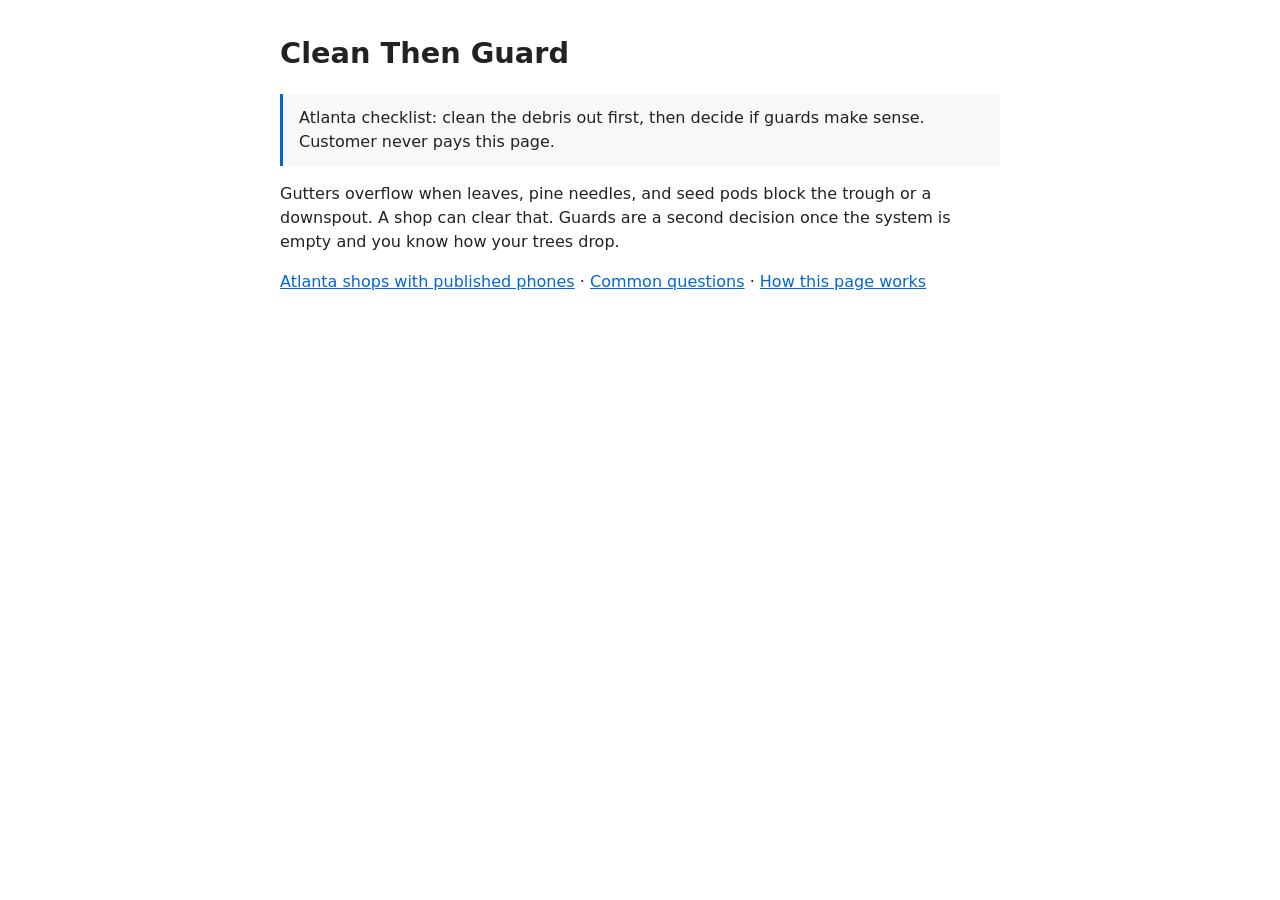
<file: index.html>
<!DOCTYPE html>
<html lang="en">
<head>
<meta charset="utf-8">
<title>Clean Then Guard — Atlanta gutter checklist</title>
<meta name="description" content="Atlanta homeowners: clean the debris out of the gutters first, then decide if guards make sense for your trees and roof. Numbers copied from each shop's own site.">
<link rel="stylesheet" href="styles.css">
<script type="application/ld+json">
{
  "@context": "https://schema.org",
  "@type": "HowTo",
  "name": "Clean gutters first, then decide on guards",
  "description": "Remove debris and test flow before quoting gutter guards on an Atlanta home.",
  "step": [
    {"@type": "HowToStep", "name": "Ask for a clean and flow test", "text": "Have the shop clear every section and flush every downspout, then watch water leave the property."},
    {"@type": "HowToStep", "name": "Note tree cover and roof pitch", "text": "Oak, pine, and maple debris behaves differently. Ask which guard type (if any) fits that mix."},
    {"@type": "HowToStep", "name": "Get the clean price separate from any guard quote", "text": "Cleaning is one job. Guards are a later decision after the system is empty and pitched correctly."}
  ]
}
</script>
</head>
<body>
<h1>Clean Then Guard</h1>
<p class="note">Atlanta checklist: clean the debris out first, then decide if guards make sense. Customer never pays this page.</p>
<p>Gutters overflow when leaves, pine needles, and seed pods block the trough or a downspout. A shop can clear that. Guards are a second decision once the system is empty and you know how your trees drop.</p>
<p><a href="atlanta.html">Atlanta shops with published phones</a> · <a href="answers.html">Common questions</a> · <a href="disclose.html">How this page works</a></p>
</body>
</html>
</file>
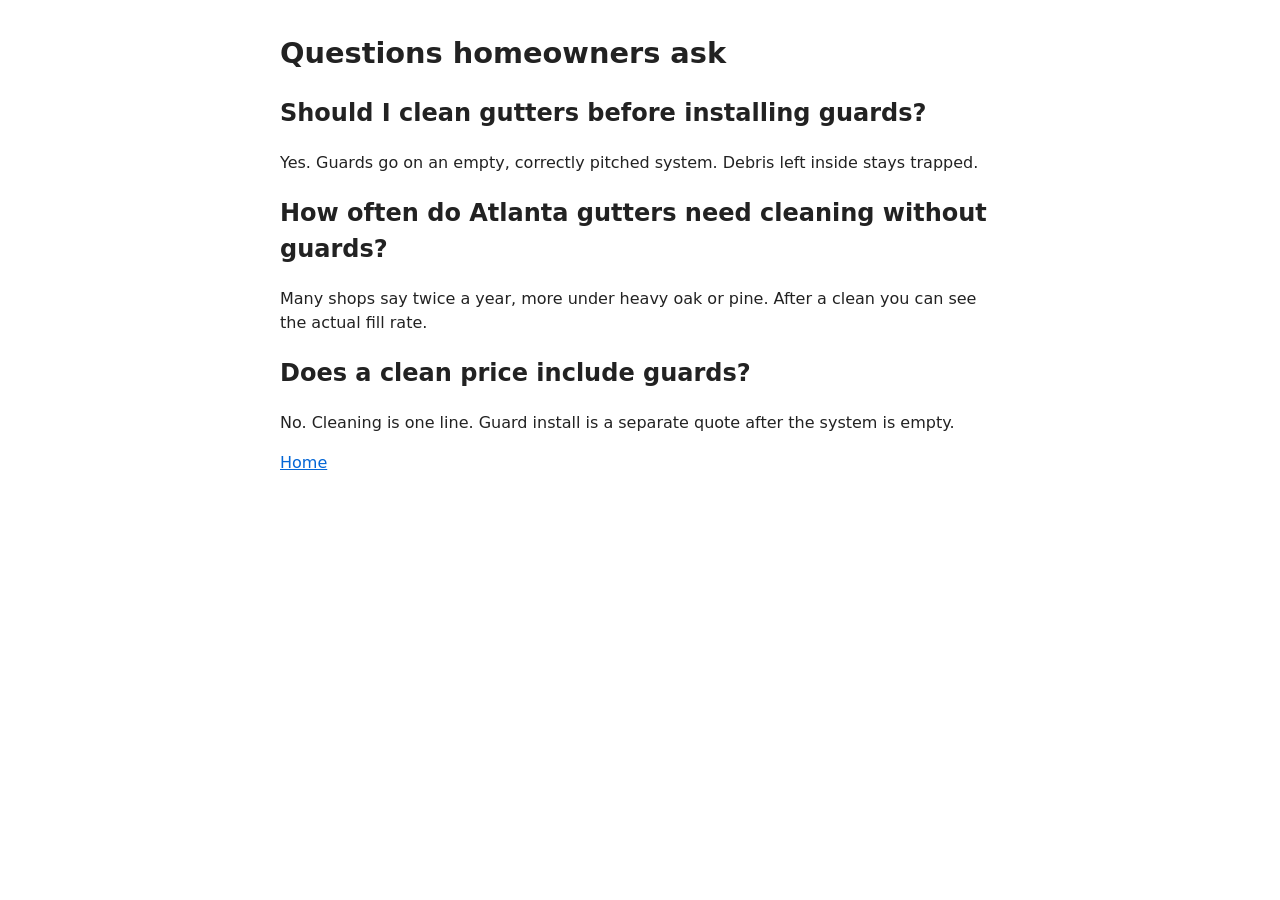
<file: answers.html>
<!DOCTYPE html>
<html lang="en">
<head>
<meta charset="utf-8">
<title>Atlanta gutter questions — clean then guard</title>
<meta name="description" content="FAQ for Atlanta homeowners deciding whether to clean gutters only or add guards after the clean.">
<link rel="stylesheet" href="styles.css">
<script type="application/ld+json">
{
  "@context": "https://schema.org",
  "@type": "FAQPage",
  "mainEntity": [
    {"@type": "Question", "name": "Should I clean gutters before installing guards?", "acceptedAnswer": {"@type": "Answer", "text": "Yes. Guards go on an empty, correctly pitched system. Debris left inside stays trapped."}},
    {"@type": "Question", "name": "How often do Atlanta gutters need cleaning without guards?", "acceptedAnswer": {"@type": "Answer", "text": "Many shops say twice a year, more under heavy oak or pine. After a clean you can see the actual fill rate."}},
    {"@type": "Question", "name": "Does a clean price include guards?", "acceptedAnswer": {"@type": "Answer", "text": "No. Cleaning is one line. Guard install is a separate quote after the system is empty."}}
  ]
}
</script>
</head>
<body>
<h1>Questions homeowners ask</h1>
<h2>Should I clean gutters before installing guards?</h2>
<p>Yes. Guards go on an empty, correctly pitched system. Debris left inside stays trapped.</p>
<h2>How often do Atlanta gutters need cleaning without guards?</h2>
<p>Many shops say twice a year, more under heavy oak or pine. After a clean you can see the actual fill rate.</p>
<h2>Does a clean price include guards?</h2>
<p>No. Cleaning is one line. Guard install is a separate quote after the system is empty.</p>
<p><a href="index.html">Home</a></p>
</body>
</html>
</file>
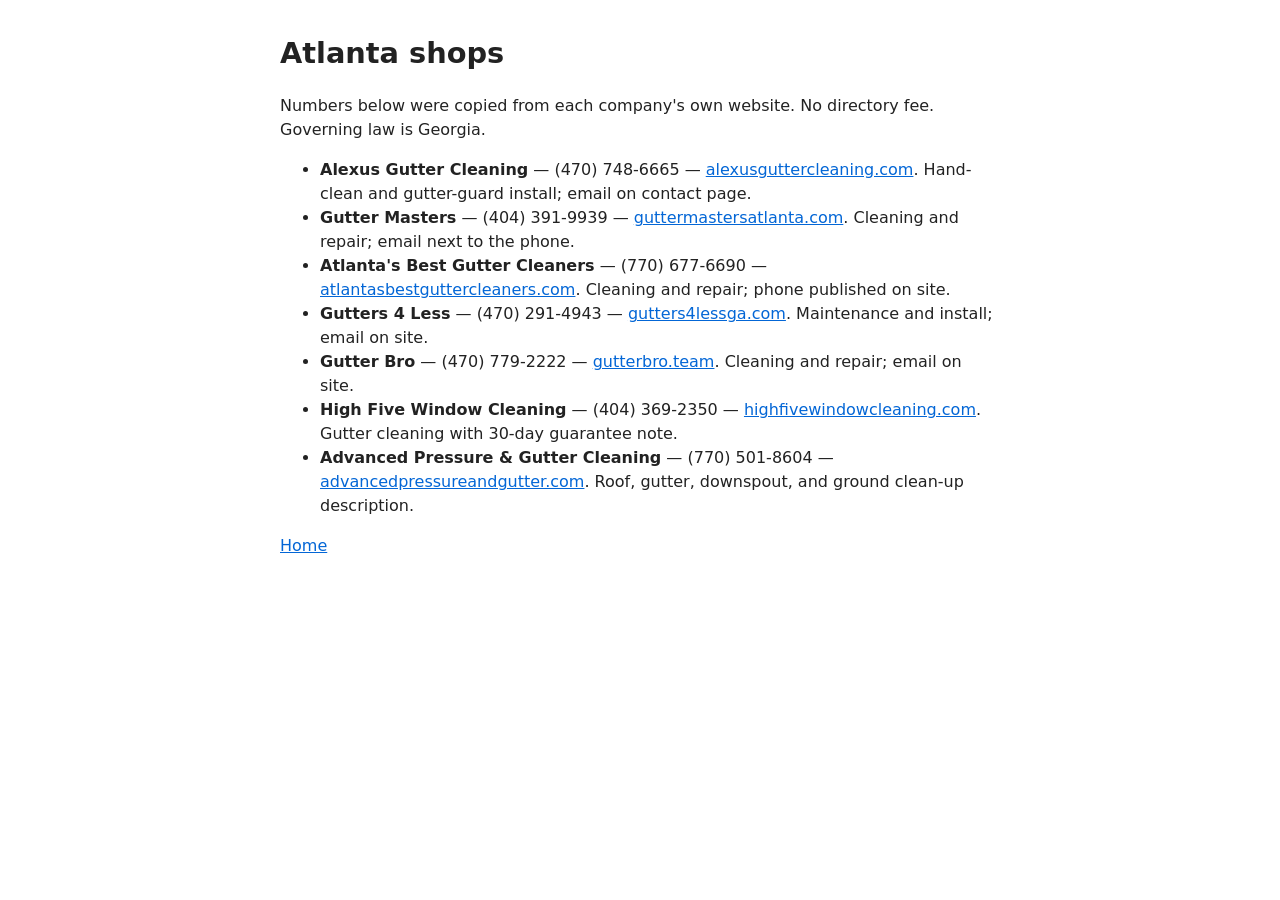
<file: atlanta.html>
<!DOCTYPE html>
<html lang="en">
<head>
<meta charset="utf-8">
<title>Atlanta gutter clean-then-guard shops</title>
<meta name="description" content="Atlanta-area gutter shops that publish a phone on their own site. Clean first, then decide on guards.">
<link rel="stylesheet" href="styles.css">
</head>
<body>
<h1>Atlanta shops</h1>
<p>Numbers below were copied from each company's own website. No directory fee. Governing law is Georgia.</p>
<ul>
<li><strong>Alexus Gutter Cleaning</strong> — (470) 748-6665 — <a href="https://alexusguttercleaning.com/">alexusguttercleaning.com</a>. Hand-clean and gutter-guard install; email on contact page.</li>
<li><strong>Gutter Masters</strong> — (404) 391-9939 — <a href="https://guttermastersatlanta.com/services/gutter-cleaning-repair/">guttermastersatlanta.com</a>. Cleaning and repair; email next to the phone.</li>
<li><strong>Atlanta's Best Gutter Cleaners</strong> — (770) 677-6690 — <a href="https://atlantasbestguttercleaners.com/">atlantasbestguttercleaners.com</a>. Cleaning and repair; phone published on site.</li>
<li><strong>Gutters 4 Less</strong> — (470) 291-4943 — <a href="https://www.gutters4lessga.com/">gutters4lessga.com</a>. Maintenance and install; email on site.</li>
<li><strong>Gutter Bro</strong> — (470) 779-2222 — <a href="https://www.gutterbro.team/">gutterbro.team</a>. Cleaning and repair; email on site.</li>
<li><strong>High Five Window Cleaning</strong> — (404) 369-2350 — <a href="https://highfivewindowcleaning.com/gutter-cleaning/">highfivewindowcleaning.com</a>. Gutter cleaning with 30-day guarantee note.</li>
<li><strong>Advanced Pressure & Gutter Cleaning</strong> — (770) 501-8604 — <a href="https://www.advancedpressureandgutter.com/services/gutter-services/gutter-cleaning-service">advancedpressureandgutter.com</a>. Roof, gutter, downspout, and ground clean-up description.</li>
</ul>
<p><a href="index.html">Home</a></p>
</body>
</html>
</file>
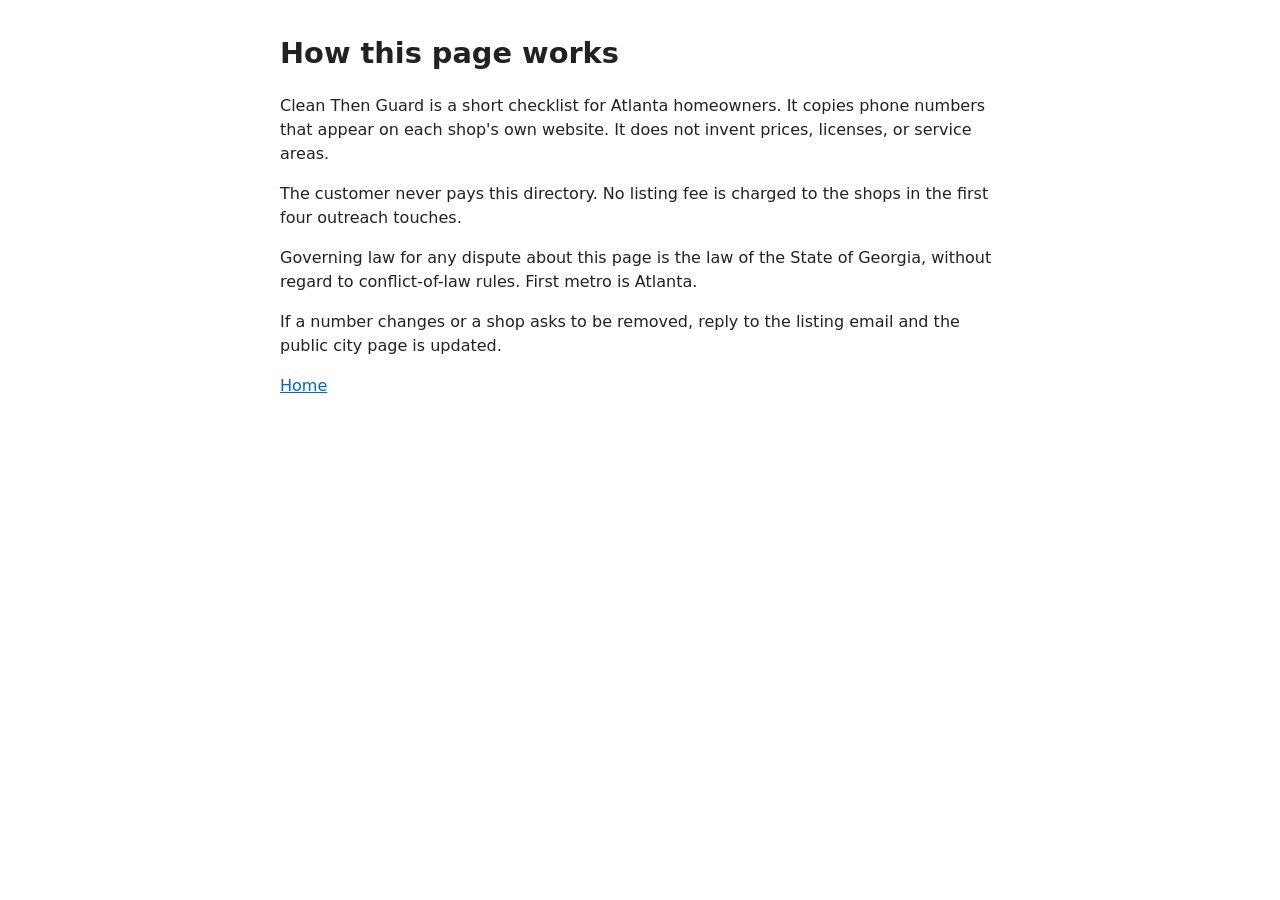
<file: disclose.html>
<!DOCTYPE html>
<html lang="en">
<head>
<meta charset="utf-8">
<title>How Clean Then Guard works</title>
<meta name="description" content="This page lists phones published on operator sites. Customer never pays. Georgia law.">
<link rel="stylesheet" href="styles.css">
</head>
<body>
<h1>How this page works</h1>
<p>Clean Then Guard is a short checklist for Atlanta homeowners. It copies phone numbers that appear on each shop's own website. It does not invent prices, licenses, or service areas.</p>
<p>The customer never pays this directory. No listing fee is charged to the shops in the first four outreach touches.</p>
<p>Governing law for any dispute about this page is the law of the State of Georgia, without regard to conflict-of-law rules. First metro is Atlanta.</p>
<p>If a number changes or a shop asks to be removed, reply to the listing email and the public city page is updated.</p>
<p><a href="index.html">Home</a></p>
</body>
</html>
</file>
<file: styles.css>
body { font-family: system-ui, sans-serif; line-height: 1.5; max-width: 720px; margin: 2rem auto; padding: 0 1rem; color: #222; }
h1 { font-size: 1.8rem; }
a { color: #0366d6; }
.note { background: #f6f8fa; padding: 0.75rem 1rem; border-left: 3px solid #0366d6; }
</file>
